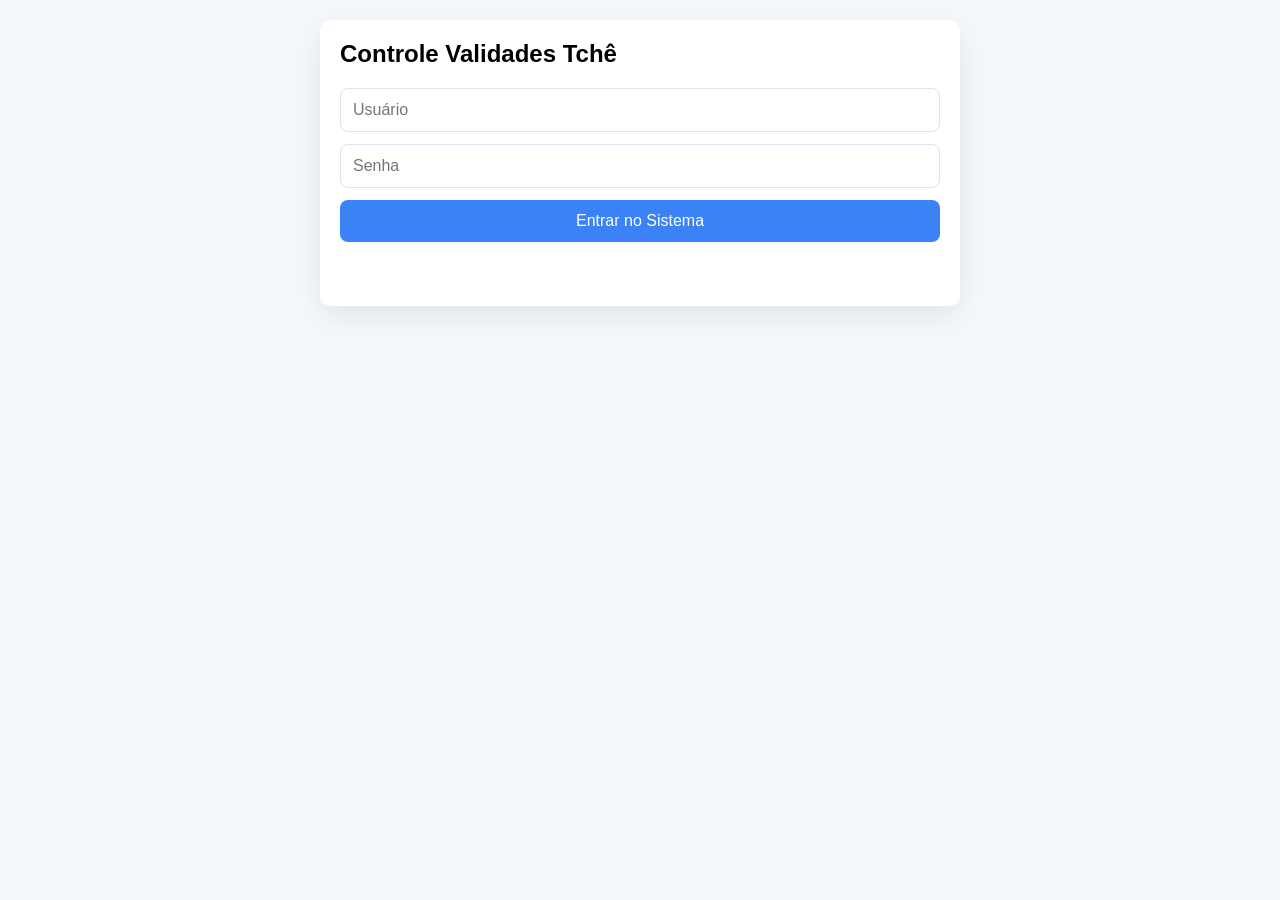
<file: docs/index.html>
<!DOCTYPE html>
<html lang="pt-br">
<head>
    <meta charset="UTF-8">
    <meta name="viewport" content="width=device-width, initial-scale=1.0">
    <title>Controle de Validades - Mercado tchê</title>
    <link rel="stylesheet" href="css/estilos.css">
</head>
<body>

    <div id="telaLogin" class="card">
        <h2>Controle Validades Tchê</h2>
        <div class="login-form">
            <input type="text" id="usuario" placeholder="Usuário">
            <input type="password" id="senha" placeholder="Senha">
            <button class="btn-primary" onclick="autenticar()">Entrar no Sistema</button>
            <p id="erroLogin" class="erro"></p>
        </div>
    </div>

    <div id="sistemaPrincipal" class="card" style="display: none;">
        <h2>Controle de Validades</h2>
        
        <div class="form-group">
            <input type="text" id="produto" class="full-width" placeholder="Nome do Produto">
            <input type="date" id="dataVencimento">
            <input type="number" id="quantidade" placeholder="Unidades">
            <button class="btn-primary full-width" onclick="adicionarOuSalvar()">Salvar no Inventário</button>
        </div>

        <input type="text" id="busca" class="search-box" placeholder="🔍 Pesquisar produto..." onkeyup="renderizar()">

        <ul id="listaValidades"></ul>

        <button class="btn-logout" onclick="logout()">Sair do Sistema</button>
    </div>

    <script src="js/script.js"></script>
</body>
</html>
</file>
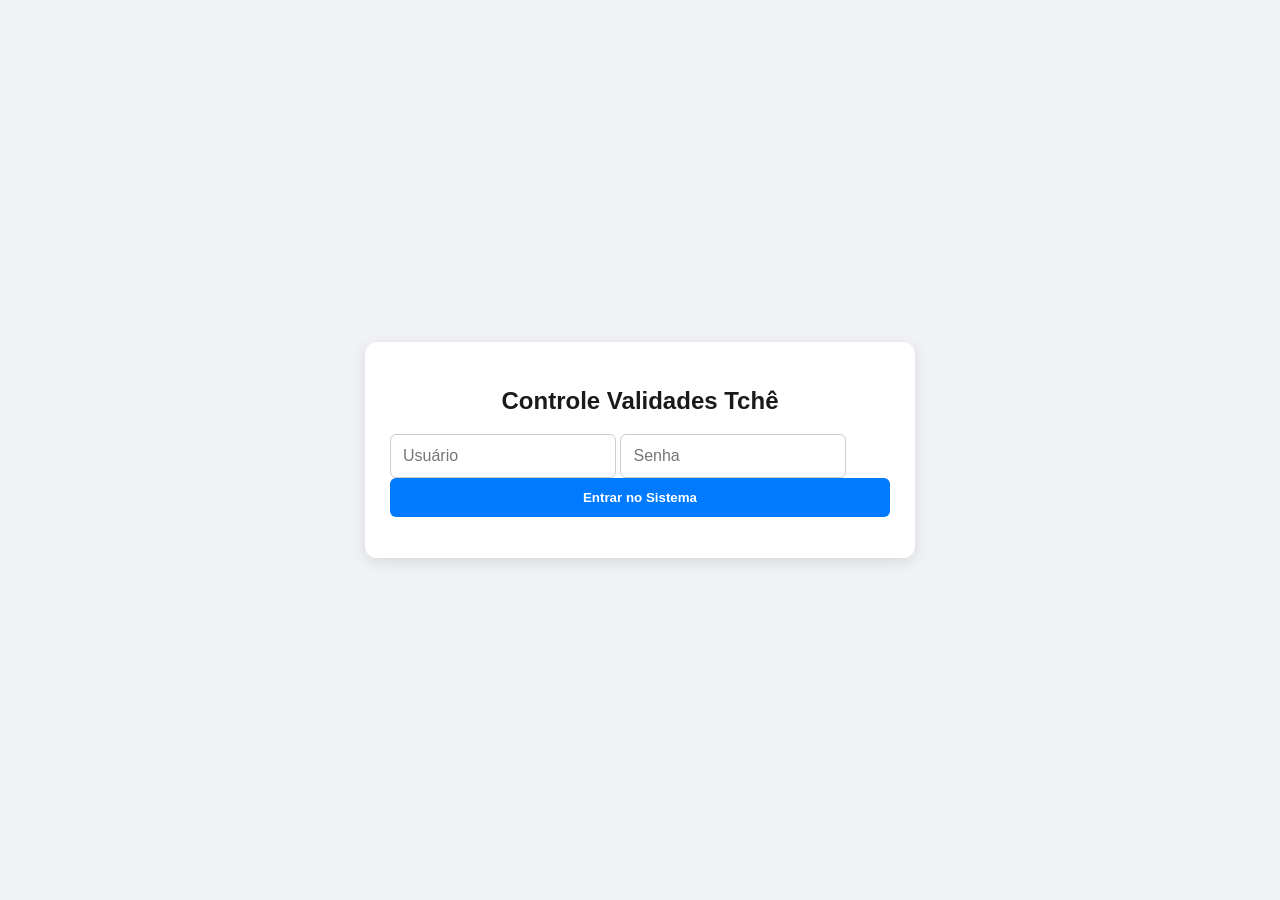
<file: src/main/resources/static/index.html>
<!DOCTYPE html>
<html lang="pt-br">
<head>
    <meta charset="UTF-8">
    <meta name="viewport" content="width=device-width, initial-scale=1.0">
    <title>Controle de Validades - Mercado tchê</title>
    
    <!-- Puxando o CSS da pasta css -->
    <!-- A tag <link> associa o estilo visual ao "esqueleto" HTML [5, 6] -->
    <link rel="stylesheet" href="/css/estilos.css">
</head>
<body>

    <!-- TELA DE LOGIN: Estrutura básica de acesso [7] -->
    <div id="telaLogin" class="card">
        <h2>Controle Validades Tchê</h2>
        <div class="login-form">
            <input type="text" id="usuario" placeholder="Usuário">
            <input type="password" id="senha" placeholder="Senha">
            <button class="btn-primary" onclick="autenticar()">Entrar no Sistema</button>
            <p id="erroLogin" class="erro"></p>
        </div>
    </div>

    <!-- SISTEMA PRINCIPAL: Inicia oculto e é ativado pelo JavaScript [8, 9] -->
    <div id="sistemaPrincipal" class="card" style="display: none;">
        <h2>Controle de Validades</h2>
        
        <div class="form-group">
            <input type="text" id="produto" class="full-width" placeholder="Nome do Produto">
            <input type="date" id="dataVencimento">
            <input type="number" id="quantidade" placeholder="Unidades">
            <button class="btn-primary full-width" onclick="adicionarOuSalvar()">Salvar no Inventário</button>
        </div>

        <input type="text" id="busca" class="search-box" placeholder="🔍 Pesquisar produto..." onkeyup="renderizar()">

        <ul id="listaValidades"></ul>

        <button class="btn-logout" onclick="logout()">Sair do Sistema</button>
    </div>

    <!-- Puxando o JavaScript da pasta js -->
    <!-- A tag <script> é colocada no final do body para garantir que o HTML carregue antes da lógica [10, 11] -->
    <script src="/js/script.js"></script>
</body>
</html>
</file>
<file: docs/css/estilos.css>
/* Estilos principais do projeto */
body {
    font-family: Arial, sans-serif;
    margin: 0;
    padding: 20px;
    background: #f4f7fb;
}

.card {
    max-width: 600px;
    margin: 0 auto 20px;
    padding: 20px;
    background: #ffffff;
    border-radius: 10px;
    box-shadow: 0 10px 30px rgba(0,0,0,0.08);
}

h2 {
    margin-top: 0;
}

.login-form,
.form-group {
    display: grid;
    gap: 12px;
}

input,
button {
    padding: 12px;
    border: 1px solid #dde4ef;
    border-radius: 8px;
    font-size: 16px;
}

button {
    cursor: pointer;
}

.btn-primary {
    background: #3b82f6;
    color: white;
    border: none;
}

.btn-logout {
    width: 100%;
    background: #ef4444;
    color: white;
    border: none;
}

.search-box {
    width: 100%;
}

.status-ok {
    background: #e0f2fe;
    padding: 12px;
    border-radius: 8px;
    margin-bottom: 8px;
    display: flex;
    justify-content: space-between;
    align-items: center;
}

.status-alerta {
    background: #fef3c7;
    padding: 12px;
    border-radius: 8px;
    margin-bottom: 8px;
    display: flex;
    justify-content: space-between;
    align-items: center;
}

.status-critico {
    background: #fee2e2;
    padding: 12px;
    border-radius: 8px;
    margin-bottom: 8px;
    display: flex;
    justify-content: space-between;
    align-items: center;
}

.erro {
    color: #dc2626;
}

.acoes button {
    border: none;
    padding: 8px 10px;
    border-radius: 8px;
    cursor: pointer;
}
</file>
<file: css/estilos.css>
/* 1. CONFIGURAÇÕES GERAIS E BOX MODEL [3] */
body { 
    font-family: 'Segoe UI', Arial, sans-serif; 
    background-color: #f0f2f5; 
    margin: 0; 
    display: flex; 
    justify-content: center; 
    align-items: center; 
    min-height: 100vh; /* Ocupa toda a altura da tela */
}

/* 2. CARD PRINCIPAL (LOGIN E SISTEMA) [3, 4] */
.card { 
    background: white; 
    padding: 25px; /* Espaçamento interno (Box Model) [3] */
    border-radius: 12px; 
    box-shadow: 0 4px 15px rgba(0,0,0,0.1); 
    width: 100%; 
    max-width: 500px; 
    margin: 20px; /* Espaçamento externo [3] */
}

h2 { text-align: center; color: #1a1a1a; }

/* 3. FORMULÁRIOS E INPUTS [5] */
.form-group { 
    display: grid; 
    grid-template-columns: 2fr 1fr; /* Layout moderno em grade [6] */
    gap: 12px; 
    margin-bottom: 20px; 
}

.full-width { grid-column: span 2; }

input { 
    padding: 12px; 
    border: 1px solid #ccc; 
    border-radius: 6px; 
    font-size: 16px; 
}

/* 4. BOTÕES E INTERATIVIDADE [7] */
button { 
    padding: 12px; 
    border: none; 
    border-radius: 6px; 
    cursor: pointer; 
    font-weight: bold; 
    transition: 0.3s;
}

.btn-primary { background-color: #007bff; color: white; width: 100%; }
.btn-primary:hover { background-color: #0056b3; }

.search-box { 
    width: 100%; 
    padding: 10px; 
    margin-bottom: 15px; 
    border: 2px solid #e0e0e0; 
    border-radius: 6px; 
    box-sizing: border-box; /* Garante que padding não aumente a largura [3] */
}

/* 5. GESTÃO DE RISCOS OPERACIONAIS (STATUS DE VALIDADE) */
ul { list-style: none; padding: 0; }

li { 
    background: #fff; 
    border: 1px solid #ddd; 
    margin-bottom: 10px; 
    padding: 15px; 
    border-radius: 8px; 
    display: flex; 
    justify-content: space-between; 
    align-items: center; /* Alinhamento via Flexbox [6] */
}

/* REGRA DE 5 DIAS: Vermelho para urgência crítica */
.status-critico { 
    border-left: 10px solid #dc3545; 
    background-color: #fff5f5; 
}

/* Alerta amarelo (6 a 15 dias) */
.status-alerta { 
    border-left: 10px solid #ffc107; 
    background-color: #fffdf0; 
}

/* OK (mais de 15 dias) */
.status-ok { 
    border-left: 10px solid #28a745; 
}

/* Badges e Ações */
.qtd-badge { background: #343a40; color: white; padding: 2px 8px; border-radius: 12px; font-size: 12px; }
.btn-logout { background-color: #6c757d; color: white; margin-top: 20px; width: 100%; }

/* 6. RESPONSIVIDADE (MOBILE-FIRST) [8] */
@media (max-width: 480px) {
    .form-group { grid-template-columns: 1fr; }
    .full-width { grid-column: span 1; }
}
</file>
